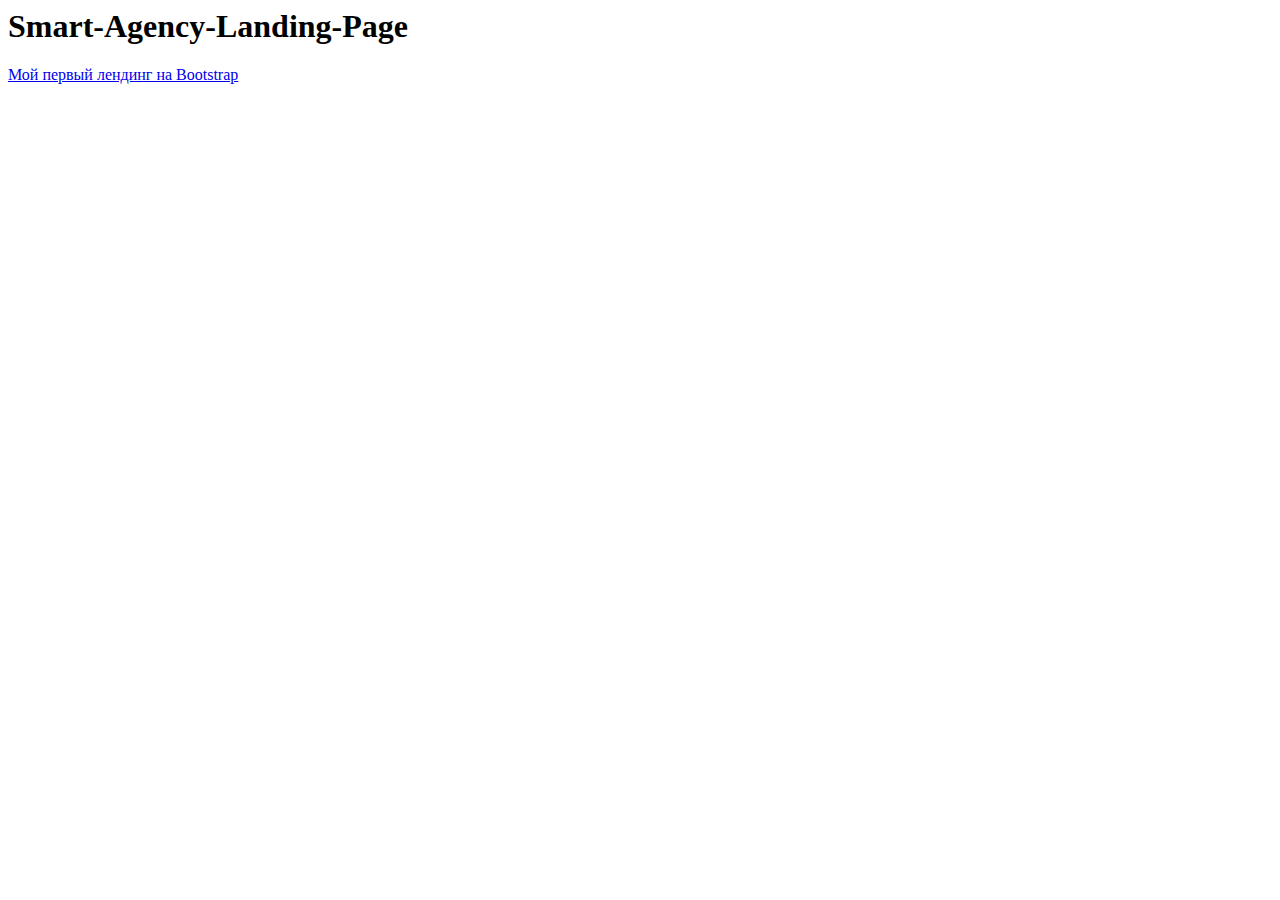
<file: README.html>
<html>
      <head>
        <meta charset="UTF-8">
        <title>README.md</title>
      </head>
      <body>
        <h1 id="smart-agency-landing-page">Smart-Agency-Landing-Page</h1>
<p><a href="https://efekta.github.io/Smart-Agency-Landing-Page/">Мой первый лендинг на Bootstrap</a></p>

      </body>
    </html>
</file>
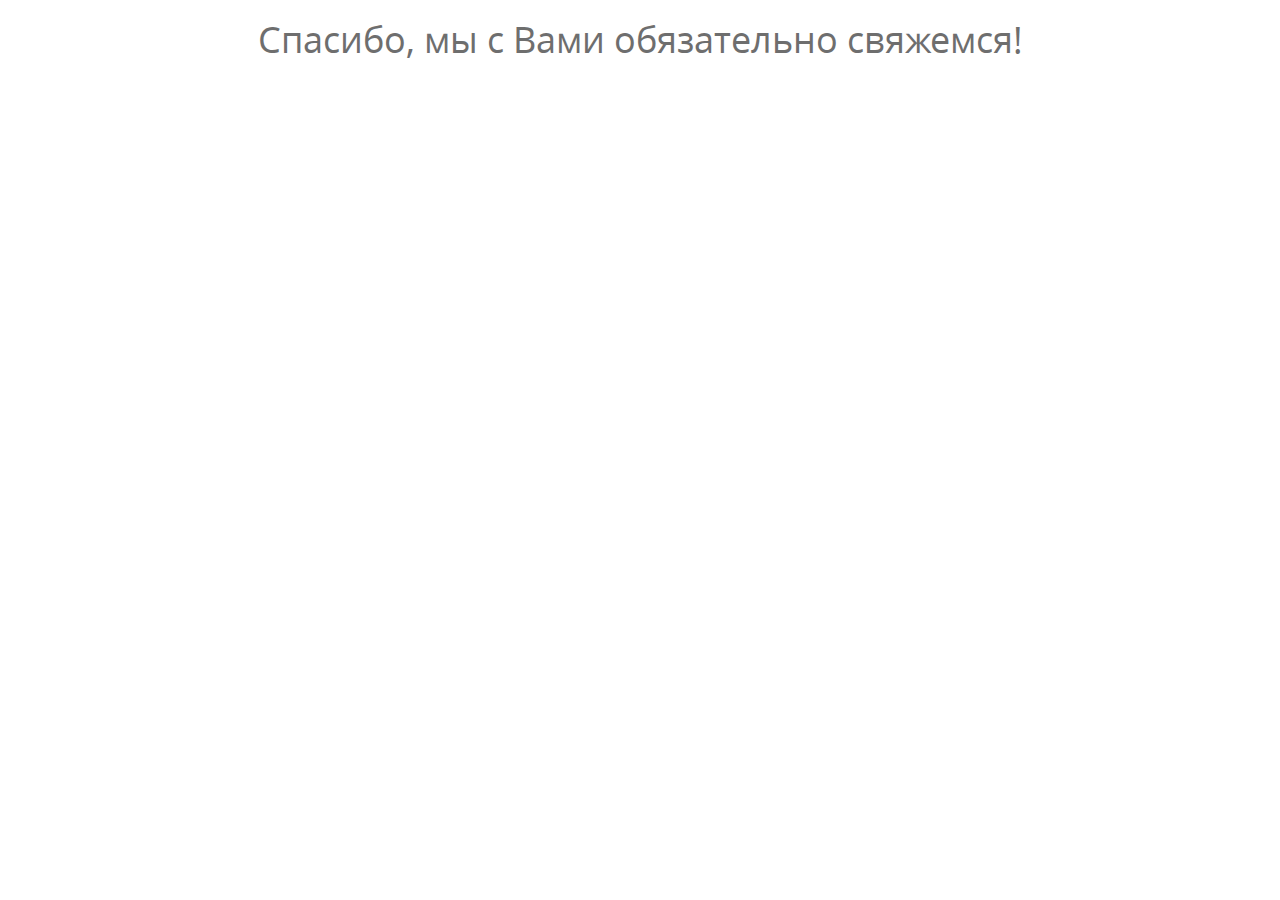
<file: thanks.html>
<!DOCTYPE html>
<html lang="ru">
<head>
	<meta charset="UTF-8">
    <meta http-equiv="X-UA-Compatible" content="IE=edge">
    <meta name="viewport" content="width=device-width, initial-scale=1">
    <link rel="stylesheet" href="css/bootstrap.min.css">
    <link rel="stylesheet" href="css/main.css">
    <link rel="stylesheet" href="css/animate.css">
    <link rel="stylesheet" href="css/adaptive.css">
	<title>THANKS</title>
</head>
<body class="text-center">
	<h1>Спасибо, мы с Вами обязательно свяжемся!</h1>

	<script src="https://ajax.googleapis.com/ajax/libs/jquery/1.12.4/jquery.min.js"></script>
    <script src="js/bootstrap.min.js"></script>
</body>
</html>
</file>
<file: css/adaptive.css>
@media (min-width: 0) and (max-width: 480px) {
	.features-item {
		height: auto
	}
	
	.service__list {
		text-align: center
	}
	
	.services__item {
		display: inline-block
	}
}



@media (min-width: 0) and (max-width: 480px) {
	.features-item {
		height: auto
	}
	.service__list {
		text-align: center
	}
	.services__item {
		display: inline-block
	}
	.title {
    font-size: 30px;
	}
	.work-item {
		margin-top: 60px;
	}
}




@media (min-width: 481px) and (max-width: 767px) {
	.features-item {
		height: auto
	}
	.service__list{
		text-align: center
	}
	.services__item {
		display: inline-block
	}
	.work-item {
		margin-top: 60px;
	}
}



@media (min-width: 768px) and (max-width: 992px) {
	.work-item {
		margin-top: 50px
	}
	.features-item {
		height: auto
	}
	.service__list {
		text-align: center
	}
	.services__item {
		display: inline-block
	}
	.work-item {
		margin-top: 60px;
	}
}
</file>
<file: css/main.css>
@charset "UTF-8";
/*! Generated by Font Squirrel (https://www.fontsquirrel.com) on July 7, 2017 */
@import url(font-awesome.css);
@font-face { font-family: 'open_sansbold'; src: url("../fonts/opensans-bold_2-webfont.woff2") format("woff2"); font-weight: normal; font-style: normal; }

@font-face { font-family: 'open_sansbold_italic'; src: url("../fonts/opensans-bolditalic_1-webfont.woff2") format("woff2"); font-weight: normal; font-style: normal; }

@font-face { font-family: 'open_sans_condensedbold'; src: url("../fonts/opensans-condbold_1-webfont.woff2") format("woff2"); font-weight: normal; font-style: normal; }

@font-face { font-family: 'open_sanscondensed_light'; src: url("../fonts/opensans-condlight_1-webfont.woff2") format("woff2"); font-weight: normal; font-style: normal; }

@font-face { font-family: 'open_sansCnLtIt'; src: url("../fonts/opensans-condlightitalic_1-webfont.woff2") format("woff2"); font-weight: normal; font-style: normal; }

@font-face { font-family: 'open_sansextrabold'; src: url("../fonts/opensans-extrabold-webfont.woff2") format("woff2"); font-weight: normal; font-style: normal; }

@font-face { font-family: 'open_sansextrabold_italic'; src: url("../fonts/opensans-extrabolditalic_1-webfont.woff2") format("woff2"); font-weight: normal; font-style: normal; }

@font-face { font-family: 'open_sansitalic'; src: url("../fonts/opensans-italic_1-webfont.woff2") format("woff2"); font-weight: normal; font-style: normal; }

@font-face { font-family: 'open_sanslight'; src: url("../fonts/opensans-light_1-webfont.woff2") format("woff2"); font-weight: normal; font-style: normal; }

@font-face { font-family: 'open_sanslight_italic'; src: url("../fonts/opensans-lightitalic_1-webfont.woff2") format("woff2"); font-weight: normal; font-style: normal; }

@font-face { font-family: 'open_sansregular'; src: url("../fonts/opensans-regular_2-webfont.woff2") format("woff2"); font-weight: normal; font-style: normal; }

@font-face { font-family: 'open_sanssemibold'; src: url("../fonts/opensans-semibold_1-webfont.woff2") format("woff2"); font-weight: normal; font-style: normal; }

/* Slider */
.slick-slider { position: relative; display: block; -webkit-box-sizing: border-box; box-sizing: border-box; -webkit-touch-callout: none; -webkit-user-select: none; -khtml-user-select: none; -moz-user-select: none; -ms-user-select: none; user-select: none; -ms-touch-action: pan-y; touch-action: pan-y; -webkit-tap-highlight-color: transparent; }

.slick-list { position: relative; overflow: hidden; display: block; margin: 0; padding: 0; }

.slick-list:focus { outline: none; }

.slick-list.dragging { cursor: pointer; cursor: hand; }

.slick-slider .slick-track, .slick-slider .slick-list { -webkit-transform: translate3d(0, 0, 0); -moz-transform: translate3d(0, 0, 0); -ms-transform: translate3d(0, 0, 0); -o-transform: translate3d(0, 0, 0); transform: translate3d(0, 0, 0); }

.slick-track { position: relative; left: 0; top: 0; display: block; }

.slick-track:before, .slick-track:after { content: ""; display: table; }

.slick-track:after { clear: both; }

.slick-loading .slick-track { visibility: hidden; }

.slick-slide { float: left; height: 100%; min-height: 1px; display: none; }

[dir="rtl"] .slick-slide { float: right; }

.slick-slide img { display: block; }

.slick-slide.slick-loading img { display: none; }

.slick-slide.dragging img { pointer-events: none; }

.slick-initialized .slick-slide { display: block; }

.slick-loading .slick-slide { visibility: hidden; }

.slick-vertical .slick-slide { display: block; height: auto; border: 1px solid transparent; }

.slick-arrow.slick-hidden { display: none; }

/* Slider */
.slick-loading .slick-list { background: #fff url("./ajax-loader.gif") center center no-repeat; }

/* Icons */
@font-face { font-family: "slick"; src: url("./fonts/slick.eot"); src: url("./fonts/slick.eot?#iefix") format("embedded-opentype"), url("./fonts/slick.woff") format("woff"), url("./fonts/slick.ttf") format("truetype"), url("./fonts/slick.svg#slick") format("svg"); font-weight: normal; font-style: normal; }

/* Arrows */
.slick-prev, .slick-next { position: absolute; display: block; height: 20px; width: 20px; line-height: 0px; font-size: 0px; cursor: pointer; background: transparent; color: transparent; top: 50%; -webkit-transform: translate(0, -50%); -ms-transform: translate(0, -50%); transform: translate(0, -50%); padding: 0; border: none; outline: none; }

.slick-prev:hover, .slick-prev:focus, .slick-next:hover, .slick-next:focus { outline: none; background: transparent; color: transparent; }

.slick-prev:hover:before, .slick-prev:focus:before, .slick-next:hover:before, .slick-next:focus:before { opacity: 1; }

.slick-prev.slick-disabled:before, .slick-next.slick-disabled:before { opacity: 0.25; }

.slick-prev:before, .slick-next:before { font-family: "slick"; font-size: 20px; line-height: 1; color: white; opacity: 0.75; -webkit-font-smoothing: antialiased; -moz-osx-font-smoothing: grayscale; }

.slick-prev { left: -25px; }

[dir="rtl"] .slick-prev { left: auto; right: -25px; }

.slick-prev:before { content: "←"; }

[dir="rtl"] .slick-prev:before { content: "→"; }

.slick-next { right: -25px; }

[dir="rtl"] .slick-next { left: -25px; right: auto; }

.slick-next:before { content: "→"; }

[dir="rtl"] .slick-next:before { content: "←"; }

/* Dots */
.slick-dotted.slick-slider { margin-bottom: 30px; }

.slick-dots { position: absolute; bottom: -25px; list-style: none; display: block; text-align: center; padding: 0; margin: 0; width: 100%; }

.slick-dots li { position: relative; display: inline-block; height: 20px; width: 20px; margin: 0 5px; padding: 0; cursor: pointer; }

.slick-dots li button { border: 0; background: transparent; display: block; height: 20px; width: 20px; outline: none; line-height: 0px; font-size: 0px; color: transparent; padding: 5px; cursor: pointer; }

.slick-dots li button:hover, .slick-dots li button:focus { outline: none; }

.slick-dots li button:hover:before, .slick-dots li button:focus:before { opacity: 1; }

.slick-dots li button:before { position: absolute; top: 0; left: 0; content: "•"; width: 20px; height: 20px; font-family: "slick"; font-size: 6px; line-height: 20px; text-align: center; color: black; opacity: 0.25; -webkit-font-smoothing: antialiased; -moz-osx-font-smoothing: grayscale; }

.slick-dots li.slick-active button:before { color: black; opacity: 0.75; }

body { color: #6e6e6e; font-family: open_sansregular; }

section { margin: 5% 0; }

.main-head { position: relative; height: 100vh; min-height: 920px; }

.no-video .video-container video, .touch .video-container video { display: none; }

.no-video .video-container .poster, .touch .video-container .poster { display: block !important; }

.video-container { position: absolute; top: 0; left: 0; height: 100%; width: 100%; overflow: hidden; background: transparent; }

.video-container .poster img { width: 100%; top: 0; position: absolute; }

.video-container .filter { z-index: 100; position: absolute; width: 100%; }

.video-container video { position: absolute; z-index: 0; top: 0; }

.video-container video.fillWidth { width: 100%; }

.main-head .title { color: #fff; }

.main-head .main-head__logo { color: #fff; border-color: #fff; }

.main-head .desc { color: #fff; font-weight: bold; }

.main-head__logo { border: 4px solid #6e6e6e; width: 149px; height: 54px; font-size: 37px; text-align: center; color: #6e6e6e; }

.head-logo__red { color: #fc876d; }

.main-nav { position: relative; text-align: right; height: 35px; }

.overlay-nav { position: fixed; width: 100%; height: 100vh; top: 0; left: 0; background: rgba(0, 0, 0, 0.8); text-align: center; display: none; }

.main-nav__list { list-style: none; padding: 0; margin: 10% 0 0 0; }

.main-nav__item { margin: 10px 0; }

.main-nav__link { margin-top: 50%; color: #fff; text-transform: uppercase; text-decoration: none; font-size: 40px; line-height: 2.5em; }

.main-nav__link:hover { text-decoration: none; color: #fc7254; -webkit-transition: all 0.3s; -o-transition: all 0.3s; transition: all 0.3s; }

.close-overlay-nav { position: fixed; font-size: 50px; top: 0; right: 5%; color: #fff; }

.close-overlay-nav:hover { cursor: pointer; }

.nav-toogle { position: absolute; right: 0; top: 0; width: 35px; height: 35px; }

.toogle-icon { position: absolute; right: 0; width: 34px; height: 4px; background: #fff; border-radius: 3px; }

.toogle-icon::before, .toogle-icon::after { content: ""; display: block; position: absolute; left: 0; width: 34px; height: 4px; background: #fff; border-radius: 3px; }

.toogle-icon::before { -webkit-transform: translateY(8px); -ms-transform: translateY(8px); transform: translateY(8px); }

.toogle-icon::after { -webkit-transform: translateY(16px); -ms-transform: translateY(16px); transform: translateY(16px); }

.nav-toogle:hover .toogle-icon::before { -webkit-transform: rotate(-45deg); -ms-transform: rotate(-45deg); transform: rotate(-45deg); -webkit-transition: all 0.2s; -o-transition: all 0.2s; transition: all 0.2s; }

.nav-toogle:hover .toogle-icon::after { -webkit-transform: rotate(45deg); -ms-transform: rotate(45deg); transform: rotate(45deg); -webkit-transition: all 0.2s; -o-transition: all 0.2s; transition: all 0.2s; }

.nav-toogle:hover .toogle-icon { height: 0; -webkit-transform: rotate(90deg); -ms-transform: rotate(90deg); transform: rotate(90deg); -webkit-transition: -webkit-transform 0.3s; transition: -webkit-transform 0.3s; -o-transition: transform 0.3s; transition: transform 0.3s; transition: transform 0.3s, -webkit-transform 0.3s; }

.main-title { margin: 5% 0; }

.title { font-family: open_sanssemibold; font-size: 50px; }

.head-title { margin-bottom: 36px; }

.title span { color: #fc7254; }

.desc { font-size: 16px; }

.lid-form { border-radius: 1px; padding: 25px 39px; background: #fff; -webkit-box-shadow: 0px 0px 12px 4px rgba(0, 0, 0, 0.13); box-shadow: 0px 0px 12px 4px rgba(0, 0, 0, 0.13); }

.form-title { font-size: 20px; margin-bottom: 56px; }

.form-title span { color: #fc7254; font-weight: bold; }

.lid-form input { outline: none; border: none; border-bottom: 1px solid #adadad; font-weight: normal; margin-bottom: 35px; width: 100%; }

.lid-form textarea { outline: none; border: none; border-bottom: 1px solid #adadad; width: 100%; resize: none; margin-bottom: 21px; }

.btn { color: #fff; background: #fc7254; padding: 15px 64px; border-radius: 27px; display: block; margin: 0 auto; }

.btn:hover { -webkit-box-shadow: 0px 11px 20px 0px rgba(20, 20, 21, 0.08); box-shadow: 0px 11px 20px 0px rgba(20, 20, 21, 0.08); }

.form-btn__next { font-size: 24px; font-weight: bold; }

.work-item { position: relative; padding: 53px 45px; color: #fff; vertical-align: middle; }

.work-item:hover { -webkit-box-shadow: 0px 0px 35px 0px rgba(20, 20, 21, 0.21); box-shadow: 0px 0px 35px 0px rgba(20, 20, 21, 0.21); }

.work-item__title { font-size: 20px; display: block; margin-bottom: 22px; }

.tomy { background: #4eb2f7; }

.fa { margin-bottom: 22px; }

.work-btn { padding: 20px; width: 90%; position: absolute; left: 5%; bottom: -10%; z-index: 2; background: #f1f1f1; color: #6e6e6e; -webkit-box-shadow: 0px 0px 5px 0px rgba(20, 20, 21, 0.09); box-shadow: 0px 0px 5px 0px rgba(20, 20, 21, 0.09); }

.work-item:hover .work-btn { -webkit-box-shadow: 0px 6px 14px 0px rgba(20, 20, 21, 0.09); box-shadow: 0px 6px 14px 0px rgba(20, 20, 21, 0.09); }

.work-btn__ico { display: inline-block; vertical-align: middle; width: 12px; height: 2px; background: #6e6e6e; margin-right: 10px; }

.work-btn__ico::before { content: ""; display: block; width: 12px; height: 2px; background: #6e6e6e; -webkit-transform: rotate(90deg); -ms-transform: rotate(90deg); transform: rotate(90deg); }

.set { background: #c049f8; }

.koire { background: #817eff; }

.lara { background: #f74770; }

.fa-camera-retro { -webkit-transform: rotate(-45deg); -ms-transform: rotate(-45deg); transform: rotate(-45deg); }

.features-item { position: relative; height: 360px; margin-bottom: 27px; }

.features-item__pic { height: 100%; width: 100%; background-size: cover; }

.signature { position: absolute; top: 0; left: 0; height: 100%; width: 100%; background: rgba(0, 0, 0, 0.5); color: #fff; text-align: center; display: -webkit-box; display: -webkit-flex; display: -ms-flexbox; display: flex; -webkit-box-pack: center; -webkit-justify-content: center; -ms-flex-pack: center; justify-content: center; -webkit-box-align: center; -webkit-align-items: center; -ms-flex-align: center; align-items: center; opacity: 0; -webkit-transition: all 0.6s; -o-transition: all 0.6s; transition: all 0.6s; }

.signature:hover { opacity: 1; }

.sign__title { font-size: 22px; }

.sign__btn { border: none; outline: none; padding: 15px 35px; border-radius: 50px; background: #fc7254; color: #fff; }

.services-content p { font-size: 16px; }

.service__list { list-style: none; padding: 0; margin: 0; }

.services__item { display: block; width: 104px; height: 92px; background: #fff; border-radius: 2px; margin: 5px auto; text-align: center; }

.services__item:hover { -webkit-box-shadow: 0px 0px 36px 0px rgba(20, 20, 21, 0.2); box-shadow: 0px 0px 36px 0px rgba(20, 20, 21, 0.2); }

.services__link { display: block; }

.services-content__title { position: relative; margin-bottom: 40px; font-size: 30px; color: #6e6e6e; font-family: "open_sansregular"; }

.services-content__title::after { content: ""; display: inline-block; position: absolute; background: #fc7254; width: 57px; height: 3px; bottom: -10px; left: 0; }

.services-btn { display: block; width: 237px; margin: 40px 0 0 0; background: #f1f1f1; color: #6e6e6e; -webkit-box-shadow: 0px 0px 10px 0px rgba(20, 20, 21, 0.09); box-shadow: 0px 0px 10px 0px rgba(20, 20, 21, 0.09); }

.services-btn:hover { -webkit-box-shadow: 0px 6px 14px 0px rgba(20, 20, 21, 0.09); box-shadow: 0px 6px 14px 0px rgba(20, 20, 21, 0.09); }

.panel-default > .panel-heading h4 { color: #fc7254; font-weight: bold; }

.feedback-box { position: relative; padding: 15px; margin: 0 15px; }

.feedback-shadow { padding: 15px; padding-top: 64px; -webkit-box-shadow: 0 0 27px 0 rgba(20, 20, 21, 0.09); box-shadow: 0 0 27px 0 rgba(20, 20, 21, 0.09); }

.feedback p { font-size: 17px; padding: 0 25px; margin-bottom: 20px; }

.feedback span { font-weight: bold; }

.feedback-slider-arrows { text-align: center; position: absolute; top: 50%; height: 50px; width: 50px; -webkit-transform: translateY(-9px); -ms-transform: translateY(-9px); transform: translateY(-9px); font-size: 18px; padding: 20px; -webkit-box-shadow: 0 3px 14px 0 rgba(20, 20, 21, 0.28); box-shadow: 0 3px 14px 0 rgba(20, 20, 21, 0.28); border-radius: 50%; }

.feedback-slider-arrows:hover { background: #fc7254; color: #fff; cursor: pointer; }

.arrow-left { left: 0; z-index: 2; }

.arrow-right { right: 0; z-index: 2; }

.slick-dots { margin-bottom: -50px; }

.slick-dots li.slick-active button:before { color: transparent; background: #fc7254; }

.slick-dots li button:before { width: 21px; height: 7px; background: #adadad; border-radius: 10px; color: transparent; }

.fa-star { font-size: 15px; color: #ffef3b; }

.feedback-pic { margin-bottom: 20px; margin-bottom: -64px; }

.slick-active { outline: none; }

.footer { background: #f7f7f7; padding-top: 40px; padding-bottom: 40px; }

.foot-btn { border: none; border-radius: 27px; background: #fff; -webkit-box-shadow: 0px 11px 20px 0px rgba(20, 20, 21, 0.07); box-shadow: 0px 11px 20px 0px rgba(20, 20, 21, 0.07); font-size: 16px; color: #000; width: 236px; height: 53px; }

svg { max-width: 100%; }

.cd-modal { position: fixed; z-index: 2; top: 0; left: 0; height: 100%; width: 100%; visibility: hidden; -webkit-transition: visibility 0s 0.6s; -moz-transition: visibility 0s 0.6s; -o-transition: visibility 0s 0.6s; transition: visibility 0s 0.6s; }

.cd-modal svg { position: absolute; top: 0; left: 0; }

.cd-modal svg > path { fill: #1f4c74; }

.cd-modal .modal-close { /* 'X' icon */ position: absolute; z-index: 1; top: 20px; right: 5%; height: 50px; width: 50px; border-radius: 50%; background: rgba(0, 0, 0, 0.3) url(../img/cd-icon-close.svg) no-repeat center center; /* image replacement */ overflow: hidden; text-indent: 100%; white-space: nowrap; /* Force hardware acceleration*/ -webkit-transform: translateZ(0); -moz-transform: translateZ(0); -ms-transform: translateZ(0); -o-transform: translateZ(0); transform: translateZ(0); -webkit-backface-visibility: hidden; backface-visibility: hidden; visibility: hidden; opacity: 0; -webkit-transform: scale(0); -moz-transform: scale(0); -ms-transform: scale(0); -o-transform: scale(0); transform: scale(0); -webkit-transition: -webkit-transform 0.3s 0s, visibility 0s 0.3s, opacity 0.3s 0s; -moz-transition: -moz-transform 0.3s 0s, visibility 0s 0.3s, opacity 0.3s 0s; -webkit-transition: visibility 0s 0.3s, opacity 0.3s 0s, -webkit-transform 0.3s 0s; transition: visibility 0s 0.3s, opacity 0.3s 0s, -webkit-transform 0.3s 0s; -o-transition: transform 0.3s 0s, visibility 0s 0.3s, opacity 0.3s 0s; transition: transform 0.3s 0s, visibility 0s 0.3s, opacity 0.3s 0s; transition: transform 0.3s 0s, visibility 0s 0.3s, opacity 0.3s 0s, -webkit-transform 0.3s 0s; }

.no-touch .cd-modal .modal-close:hover { background-color: rgba(0, 0, 0, 0.5); }

.cd-modal.modal-is-visible { visibility: visible; -webkit-transition: visibility 0s 0s; -moz-transition: visibility 0s 0s; -o-transition: visibility 0s 0s; transition: visibility 0s 0s; }

.cd-modal.modal-is-visible .modal-close { visibility: visible; opacity: 1; -webkit-transition: -webkit-transform 0.3s 0s, visibility 0s 0s, opacity 0.3s 0s; -moz-transition: -moz-transform 0.3s 0s, visibility 0s 0s, opacity 0.3s 0s; -webkit-transition: visibility 0s 0s, opacity 0.3s 0s, -webkit-transform 0.3s 0s; transition: visibility 0s 0s, opacity 0.3s 0s, -webkit-transform 0.3s 0s; -o-transition: transform 0.3s 0s, visibility 0s 0s, opacity 0.3s 0s; transition: transform 0.3s 0s, visibility 0s 0s, opacity 0.3s 0s; transition: transform 0.3s 0s, visibility 0s 0s, opacity 0.3s 0s, -webkit-transform 0.3s 0s; -webkit-transform: scale(1); -moz-transform: scale(1); -ms-transform: scale(1); -o-transform: scale(1); transform: scale(1); }

.cd-modal-content { position: relative; height: 100vh; overflow-y: auto; padding: 3em 5% 4em; opacity: 0; -webkit-transform: translateY(50px); -moz-transform: translateY(50px); -ms-transform: translateY(50px); -o-transform: translateY(50px); transform: translateY(50px); -webkit-transition: opacity 0.3s 0s, -webkit-transform 0.3s 0s; -moz-transition: opacity 0.3s 0s, -moz-transform 0.3s 0s; transition: opacity 0.3s 0s, -webkit-transform 0.3s 0s; -o-transition: opacity 0.3s 0s, transform 0.3s 0s; transition: opacity 0.3s 0s, transform 0.3s 0s; transition: opacity 0.3s 0s, transform 0.3s 0s, -webkit-transform 0.3s 0s; -webkit-font-smoothing: antialiased; -moz-osx-font-smoothing: grayscale; }

.cd-modal-content p { color: #f2f2f2; line-height: 1.6; margin: 2em 0; }

.modal-is-visible .cd-modal-content { opacity: 1; -webkit-transform: translateY(0); -moz-transform: translateY(0); -ms-transform: translateY(0); -o-transform: translateY(0); transform: translateY(0); -webkit-overflow-scrolling: touch; -webkit-transition: opacity 0.3s 0.3s, -webkit-transform 0.3s 0.3s; -moz-transition: opacity 0.3s 0.3s, -moz-transform 0.3s 0.3s; transition: opacity 0.3s 0.3s, -webkit-transform 0.3s 0.3s; -o-transition: opacity 0.3s 0.3s, transform 0.3s 0.3s; transition: opacity 0.3s 0.3s, transform 0.3s 0.3s; transition: opacity 0.3s 0.3s, transform 0.3s 0.3s, -webkit-transform 0.3s 0.3s; }

@media only screen and (min-width: 768px) { .cd-modal-content { padding: 3em 10% 4em; }
  .cd-modal-content p { font-size: 2.4rem; } }

.cd-cover-layer { position: fixed; z-index: 1; top: 0; left: 0; height: 100%; width: 100%; background-color: #f2f2f2; visibility: hidden; opacity: 0; -webkit-transition: opacity 0.3s 0.3s, visibility 0s 0.6s; -moz-transition: opacity 0.3s 0.3s, visibility 0s 0.6s; -o-transition: opacity 0.3s 0.3s, visibility 0s 0.6s; transition: opacity 0.3s 0.3s, visibility 0s 0.6s; }

.cd-cover-layer.modal-is-visible { opacity: 1; visibility: visible; -webkit-transition: opacity 0.3s 0s, visibility 0s 0s; -moz-transition: opacity 0.3s 0s, visibility 0s 0s; -o-transition: opacity 0.3s 0s, visibility 0s 0s; transition: opacity 0.3s 0s, visibility 0s 0s; }

.popap-1 { padding: 15px 60px; border: 1px solid gb(1, 2, 2); border-radius: 27px; background-color: white; -webkit-box-shadow: 0px 11px 20px 0px rgba(20, 20, 21, 0.07); box-shadow: 0px 11px 20px 0px rgba(20, 20, 21, 0.07); color: #000; }

.parallax-window { min-height: 500px; background: transparent; }

#parallax { height: 500px; overflow: hidden; position: relative; }

#parallax img { position: absolute; top: 0; left: 0; width: 100vw; height: 100vh; }

.map, #google { margin: 0; }

/*# sourceMappingURL=main.css.map */
</file>
